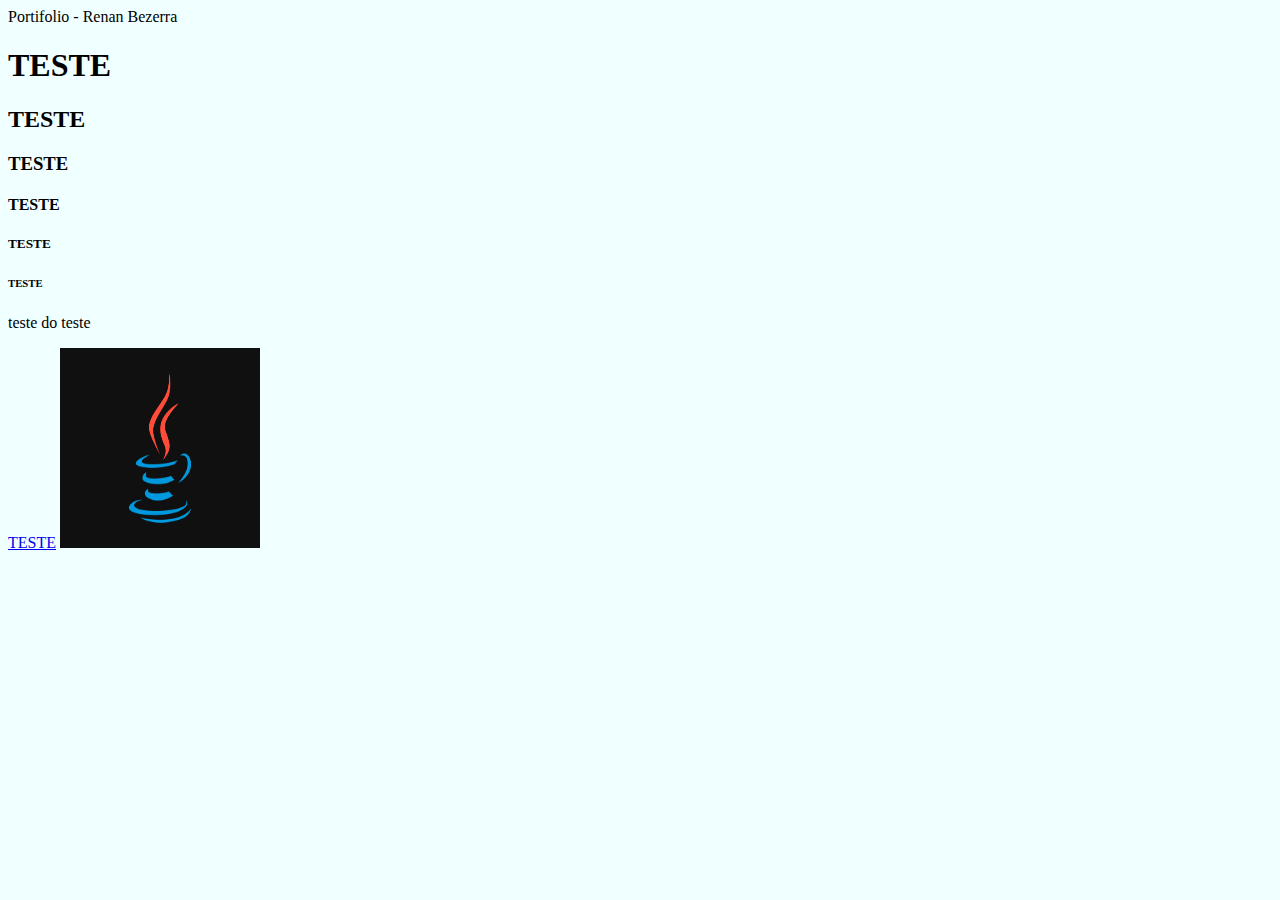
<file: index.html>
<!DOCTYPE html>

    <head>Portifolio - Renan Bezerra</head>
        <meta charset="UTF-8">
        <meta name="author" content="Renan Bezerra">
        <title>Portifolio Renan Bezerra</title>
        <link rel="stylesheet" type="text/css" href="./style.css">
        <script scr="./js.js"></script>
    <body class="teste">
        <div class="teste">
            <h1>TESTE</h1>
            <h2>TESTE</h2>
            <h3>TESTE</h3>
            <h4>TESTE</h4>
            <h5>TESTE</h5>
            <h6>TESTE</h6>
            <p>teste do teste</p>
            <a href="https://www.google.com">TESTE</a>
            <img src="./java.png" class="tamanho">
        </div>
    </body>
</html>
</file>
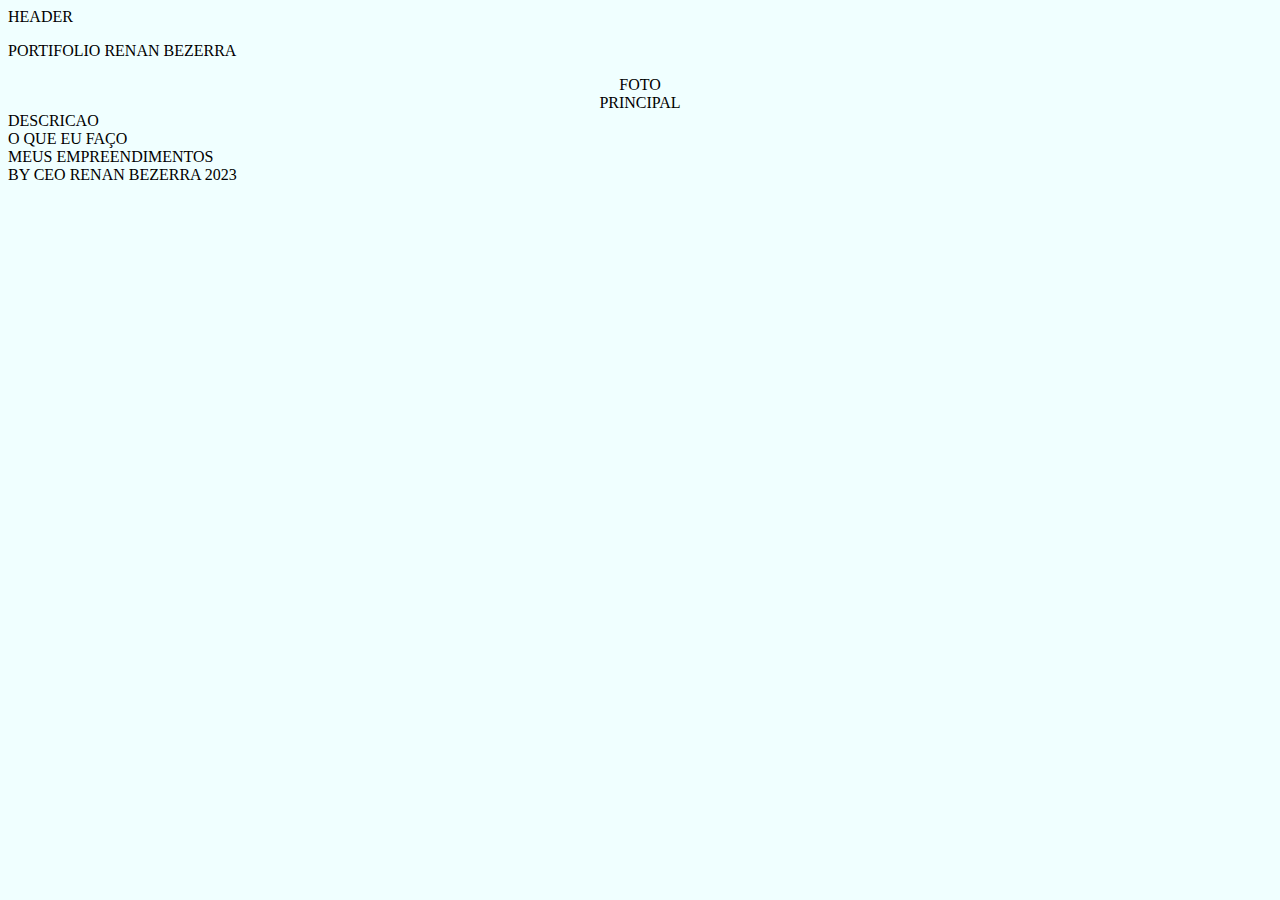
<file: index2.html>
<!DOCTYPE html>
        <meta charset="UTF-8">
        <meta name="author" content="Renan Bezerra">
        <title>Portifolio Renan Bezerra</title>
        <link rel="stylesheet" type="text/css" href="./style.css">
        <script scr="./js.js"></script>
    <body class="teste">
            <header>
                HEADER
                <div class="header">
                    <p class="fonte">PORTIFOLIO RENAN BEZERRA</p>
                    <center><div class="foto">FOTO</center></div>
                </div>
            </header>
            <main>
                <center>PRINCIPAL</center>
                DESCRICAO</br>
                O QUE EU FAÇO</br>
                MEUS EMPREENDIMENTOS</br>                    
            </main>

            <footer class="footer">
                BY CEO RENAN BEZERRA 2023
            </footer>
        </div>
    </body>
</html>
</file>
<file: style.css>
.teste{
    background-color: azure;
}
.tamanho{
    height: 200px;
    width: 200px;
}
</file>
